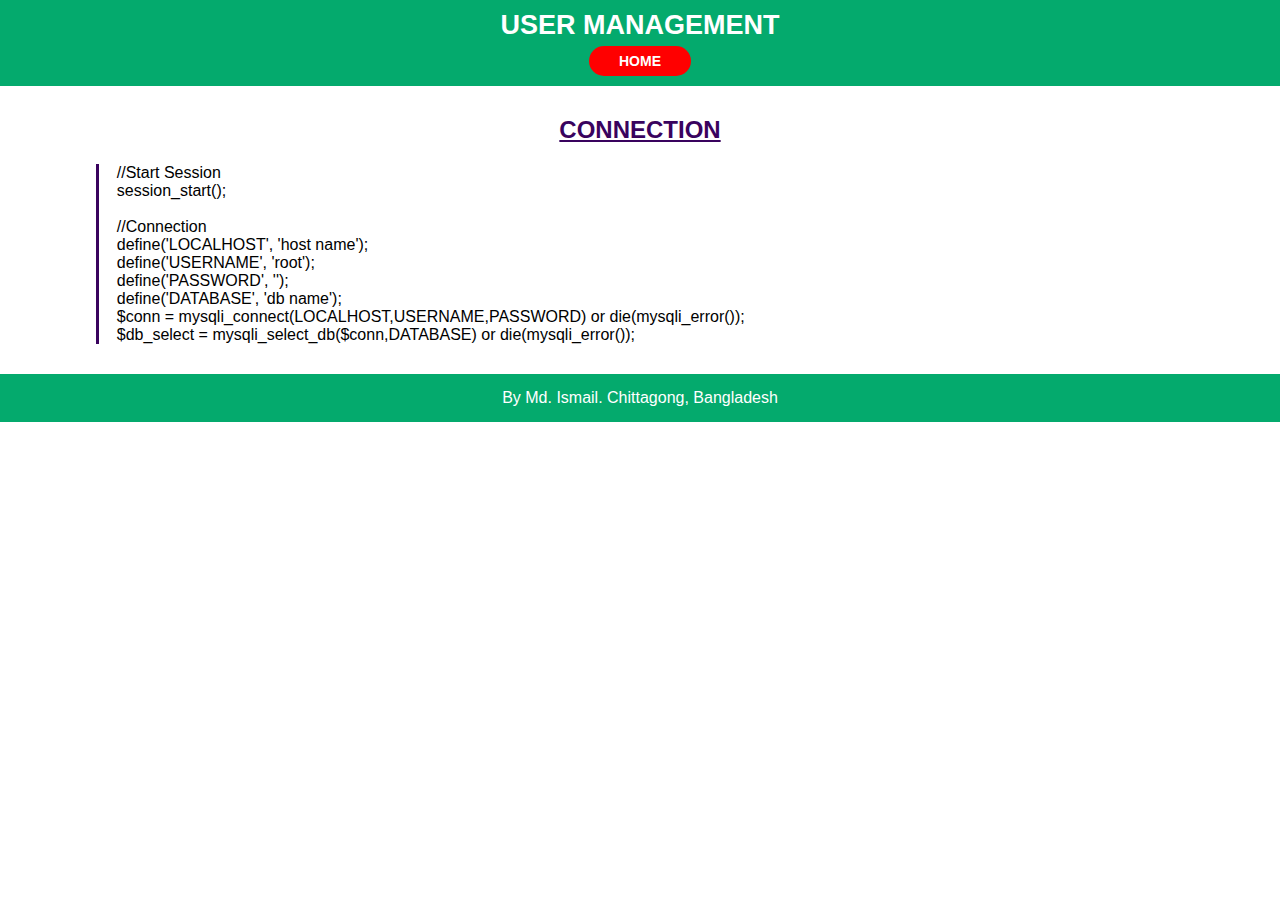
<file: connection.html>
<!DOCTYPE html>
<html lang="en">
<head>
    <meta charset="UTF-8">
    <meta http-equiv="X-UA-Compatible" content="IE=edge">
    <meta name="viewport" content="width=device-width, initial-scale=1.0">
    <title>PHP CRUD</title>
    <link rel="stylesheet" href="style.css">
</head>
<body>
    <header>
        <h2>User Management</h2>
        <a href="index.html" class="home-btn">Home</a>
    </header>
    <div class="content">
        <h2 class="title">Connection</h2>
        <div class="code">
<pre>
    //Start Session
    session_start();
    
    //Connection
    define('LOCALHOST', 'host name');
    define('USERNAME', 'root');
    define('PASSWORD', '');
    define('DATABASE', 'db name');
    $conn = mysqli_connect(LOCALHOST,USERNAME,PASSWORD) or die(mysqli_error());
    $db_select = mysqli_select_db($conn,DATABASE) or die(mysqli_error());
</pre>
        </div>
    </div>
    <footer>
        <p>
            By Md. Ismail. Chittagong, Bangladesh
        </p>
    </footer>
</body>
</html>
</file>
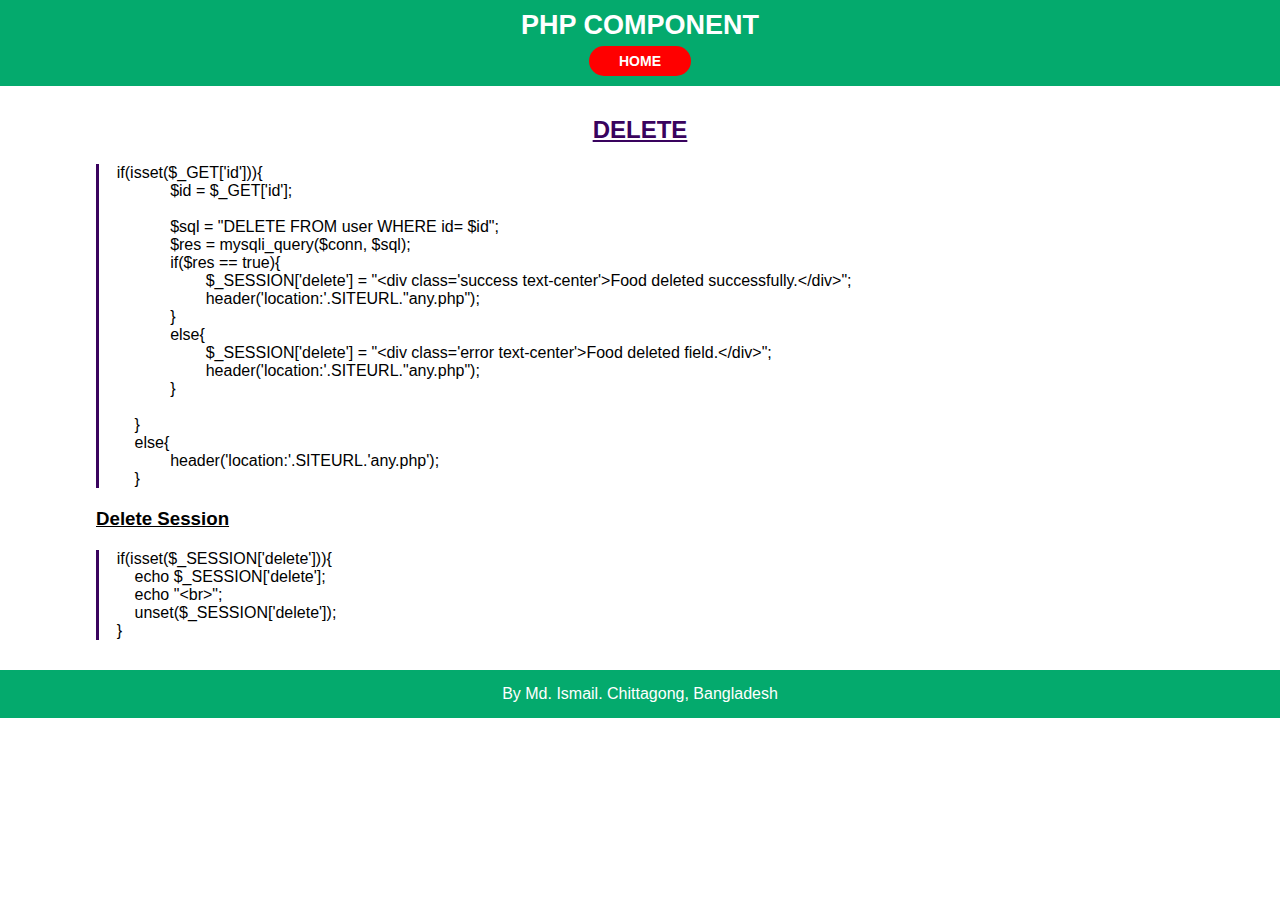
<file: delete.html>
<!DOCTYPE html>
<html lang="en">
<head>
    <meta charset="UTF-8">
    <meta http-equiv="X-UA-Compatible" content="IE=edge">
    <meta name="viewport" content="width=device-width, initial-scale=1.0">
    <title>PHP Component</title>
    <link rel="stylesheet" href="style.css">
</head>
<body>
    <header>
        <h2>PHP Component</h2>
        <a href="index.html" class="home-btn">Home</a>
    </header>
    <div class="content">
        <h2 class="title">Delete</h2>
        <div class="code">
<pre>
    if(isset($_GET['id'])){
		$id = $_GET['id'];
		
		$sql = "DELETE FROM user WHERE id= $id";
		$res = mysqli_query($conn, $sql);
		if($res == true){
			$_SESSION['delete'] = "&lt;div class='success text-center'>Food deleted successfully.&lt;/div>";
			header('location:'.SITEURL."any.php");
		}
		else{
			$_SESSION['delete'] = "&lt;div class='error text-center'>Food deleted field.&lt;/div>";
			header('location:'.SITEURL."any.php");
		}
		
	}
	else{
		header('location:'.SITEURL.'any.php');
	}	
</pre>
<h3>Delete Session</h3>
<pre>
    if(isset($_SESSION['delete'])){
        echo $_SESSION['delete'];
        echo "&lt;br>";
        unset($_SESSION['delete']);
    }
</pre>
        </div>
    </div>
    <footer>
        <p>
            By Md. Ismail. Chittagong, Bangladesh
        </p>
    </footer>
</body>
</html>
</file>
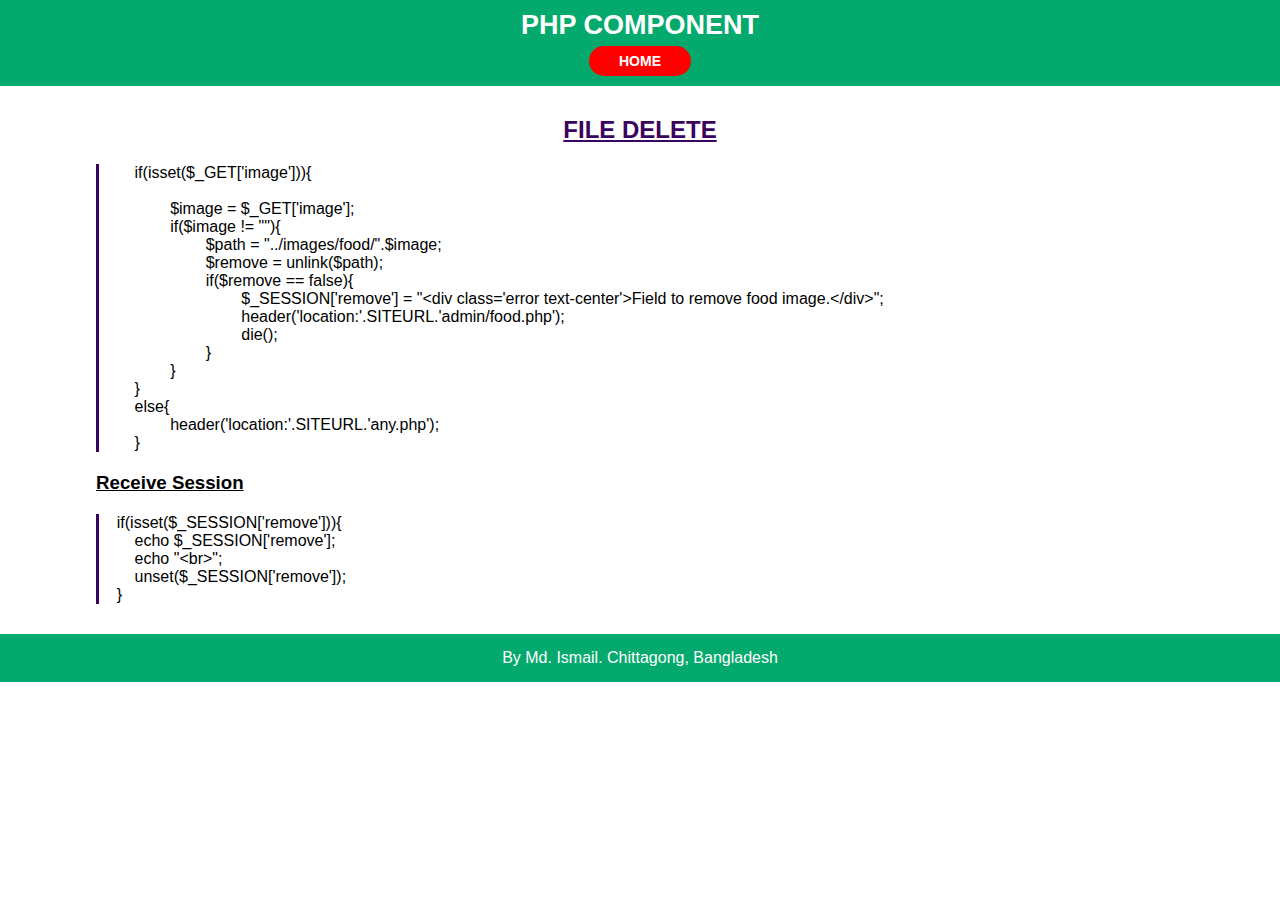
<file: file-delete.html>
<!DOCTYPE html>
<html lang="en">
<head>
    <meta charset="UTF-8">
    <meta http-equiv="X-UA-Compatible" content="IE=edge">
    <meta name="viewport" content="width=device-width, initial-scale=1.0">
    <title>PHP Component</title>
    <link rel="stylesheet" href="style.css">
</head>
<body>
    <header>
        <h2>PHP Component</h2>
        <a href="index.html" class="home-btn">Home</a>
    </header>
    <div class="content">
        <h2 class="title">File Delete</h2>
        <div class="code">
<pre>
	if(isset($_GET['image'])){
		
		$image = $_GET['image'];
		if($image != ""){
			$path = "../images/food/".$image;
			$remove = unlink($path);
			if($remove == false){
				$_SESSION['remove'] = "&lt;div class='error text-center'>Field to remove food image.&lt;/div>";
				header('location:'.SITEURL.'admin/food.php');
				die();
			}
		}
	}
	else{
		header('location:'.SITEURL.'any.php');
	}	
</pre>
<h3>Receive Session</h3>
<pre>
    if(isset($_SESSION['remove'])){
        echo $_SESSION['remove'];
        echo "&lt;br>";
        unset($_SESSION['remove']);
    }
</pre>
        </div>
    </div>
    <footer>
        <p>
            By Md. Ismail. Chittagong, Bangladesh
        </p>
    </footer>
</body>
</html>
</file>
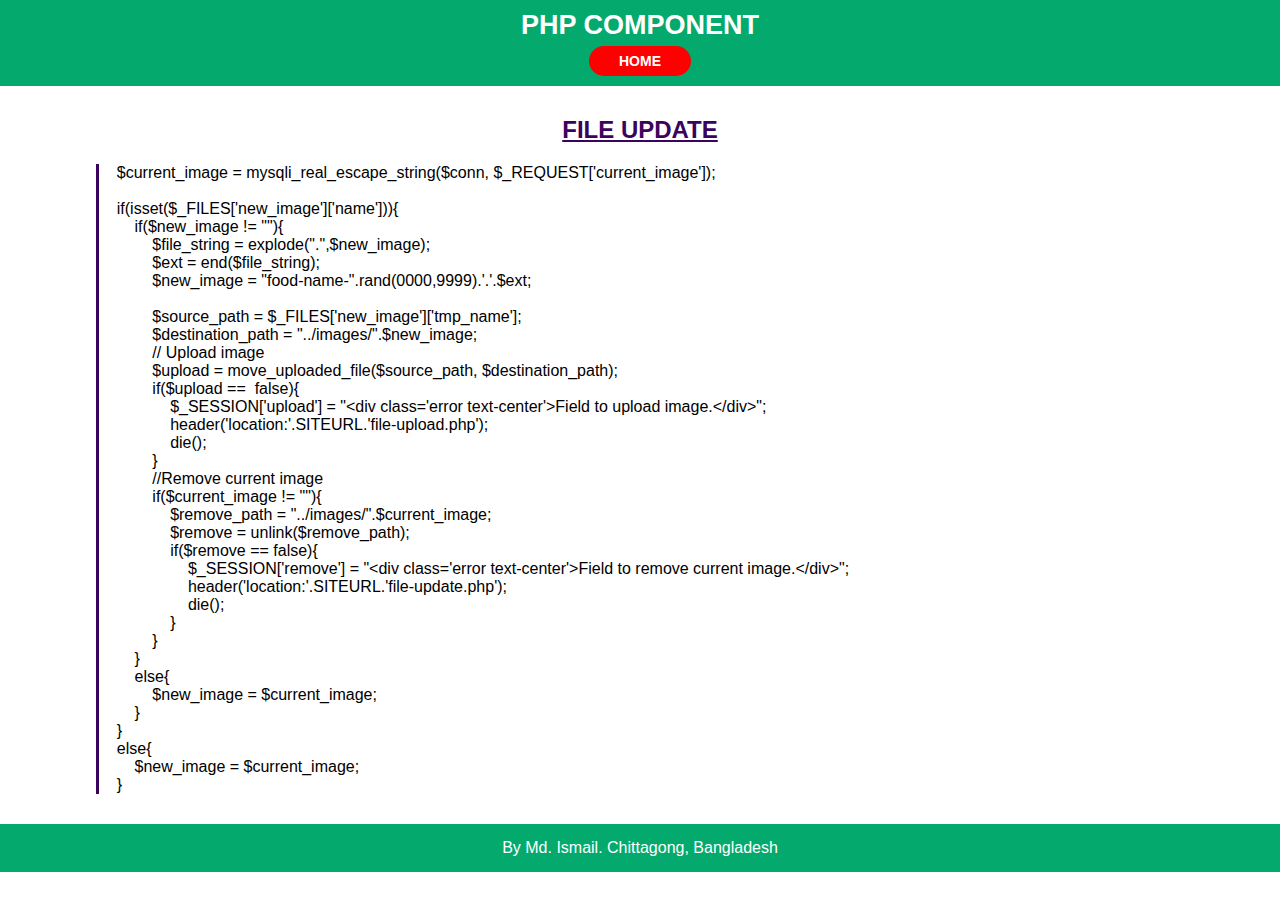
<file: file-update.html>
<!DOCTYPE html>
<html lang="en">
<head>
    <meta charset="UTF-8">
    <meta http-equiv="X-UA-Compatible" content="IE=edge">
    <meta name="viewport" content="width=device-width, initial-scale=1.0">
    <title>PHP Component</title>
    <link rel="stylesheet" href="style.css">
</head>
<body>
    <header>
        <h2>PHP Component</h2>
        <a href="index.html" class="home-btn">Home</a>
    </header>
    <div class="content">
        <h2 class="title">File Update</h2>
        <div class="code">
<pre>
    $current_image = mysqli_real_escape_string($conn, $_REQUEST['current_image']);
    
    if(isset($_FILES['new_image']['name'])){
        if($new_image != ""){
            $file_string = explode(".",$new_image);
            $ext = end($file_string);
            $new_image = "food-name-".rand(0000,9999).'.'.$ext;
            
            $source_path = $_FILES['new_image']['tmp_name'];
            $destination_path = "../images/".$new_image;
            // Upload image
            $upload = move_uploaded_file($source_path, $destination_path);
            if($upload ==  false){
                $_SESSION['upload'] = "&lt;div class='error text-center'>Field to upload image.&lt;/div>";
                header('location:'.SITEURL.'file-upload.php');
                die();
            }
            //Remove current image
            if($current_image != ""){
                $remove_path = "../images/".$current_image;
                $remove = unlink($remove_path);
                if($remove == false){
                    $_SESSION['remove'] = "&lt;div class='error text-center'>Field to remove current image.&lt;/div>";
                    header('location:'.SITEURL.'file-update.php');
                    die();
                }
            }
        }
        else{
            $new_image = $current_image;
        }
    }
    else{
        $new_image = $current_image;
    }
</pre>
        </div>
    </div>
    <footer>
        <p>
            By Md. Ismail. Chittagong, Bangladesh
        </p>
    </footer>
</body>
</html>
</file>
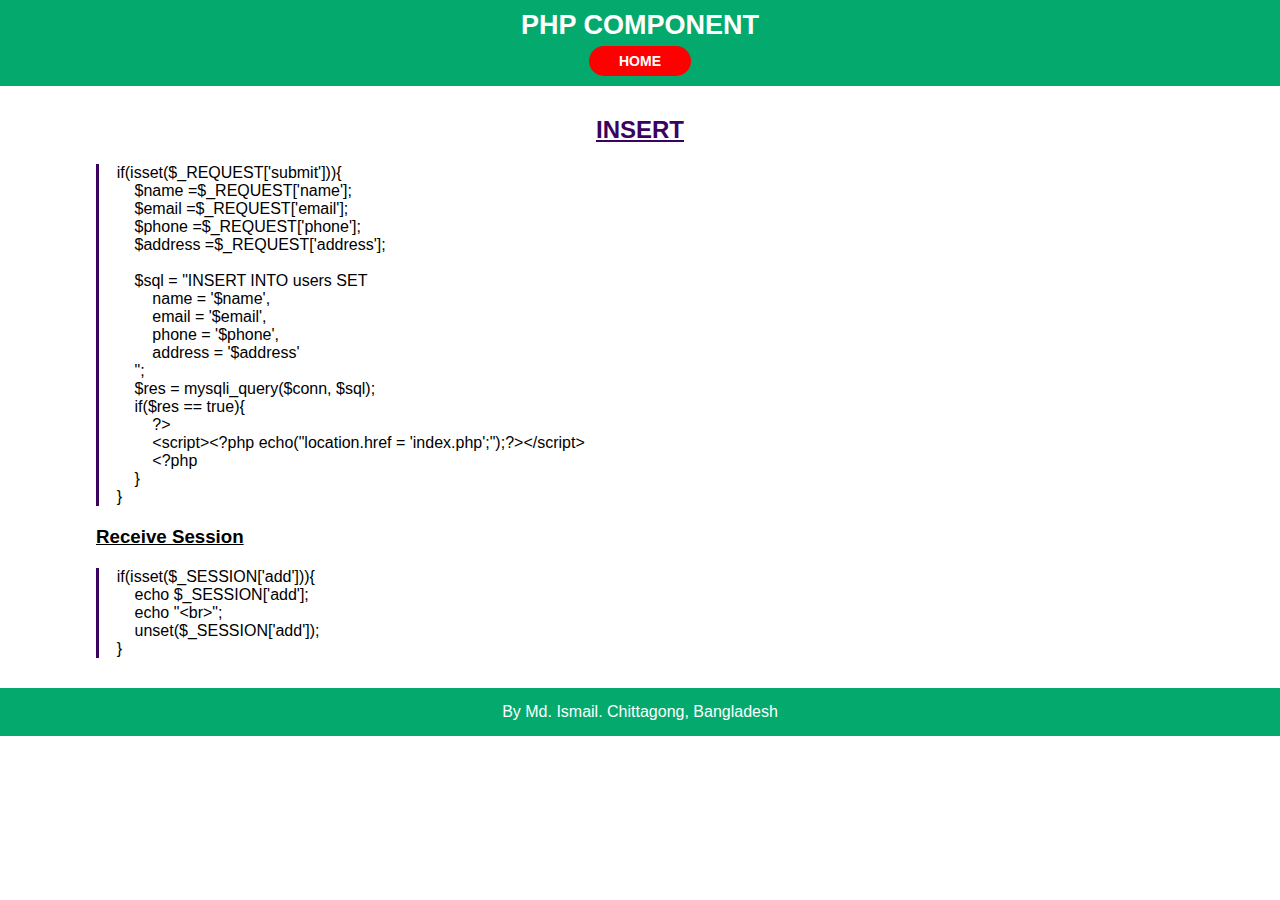
<file: insert.html>
<!DOCTYPE html>
<html lang="en">
<head>
    <meta charset="UTF-8">
    <meta http-equiv="X-UA-Compatible" content="IE=edge">
    <meta name="viewport" content="width=device-width, initial-scale=1.0">
    <title>PHP Component</title>
    <link rel="stylesheet" href="style.css">
</head>
<body>
    <header>
        <h2>PHP Component</h2>
        <a href="index.html" class="home-btn">Home</a>
    </header>
    <div class="content">
        <h2 class="title">Insert</h2>
        <div class="code">
<pre>
    if(isset($_REQUEST['submit'])){
        $name =$_REQUEST['name'];
        $email =$_REQUEST['email'];
        $phone =$_REQUEST['phone'];
        $address =$_REQUEST['address'];
        
        $sql = "INSERT INTO users SET
            name = '$name',
            email = '$email',
            phone = '$phone',
            address = '$address'
        ";
        $res = mysqli_query($conn, $sql);
        if($res == true){
            ?>
            &lt;script>&lt;?php echo("location.href = 'index.php';");?>&lt;/script>
            &lt;?php
        }
    }
</pre>
<h3>Receive Session</h3>
<pre>
    if(isset($_SESSION['add'])){
        echo $_SESSION['add'];
        echo "&lt;br>";
        unset($_SESSION['add']);
    }
</pre>
        </div>
    </div>
    <footer>
        <p>
            By Md. Ismail. Chittagong, Bangladesh
        </p>
    </footer>
</body>
</html>
</file>
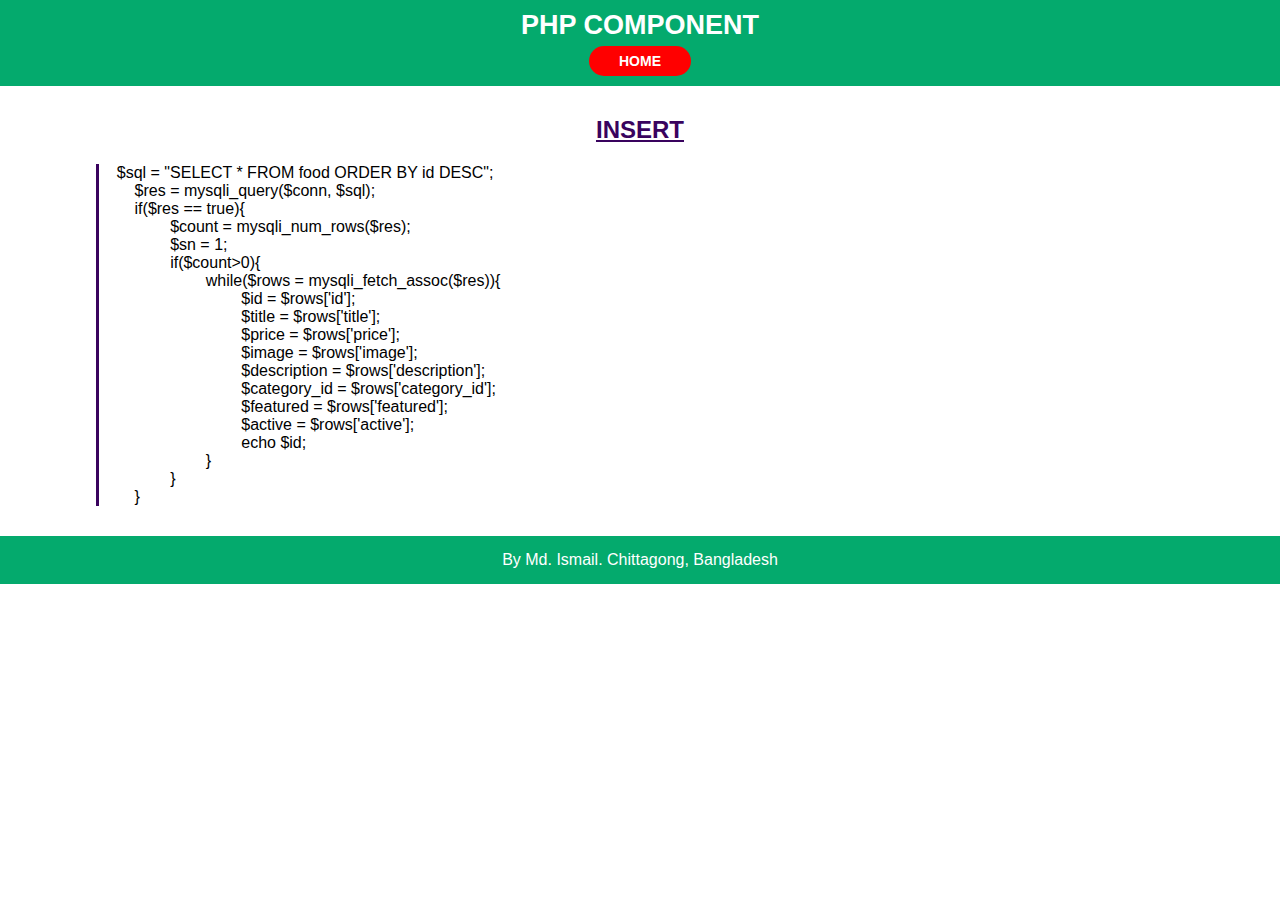
<file: select.html>
<!DOCTYPE html>
<html lang="en">
<head>
    <meta charset="UTF-8">
    <meta http-equiv="X-UA-Compatible" content="IE=edge">
    <meta name="viewport" content="width=device-width, initial-scale=1.0">
    <title>PHP Component</title>
    <link rel="stylesheet" href="style.css">
</head>
<body>
    <header>
        <h2>PHP Component</h2>
        <a href="index.html" class="home-btn">Home</a>
    </header>
    <div class="content">
        <h2 class="title">Insert</h2>
        <div class="code">
<pre>
    $sql = "SELECT * FROM food ORDER BY id DESC";
	$res = mysqli_query($conn, $sql);
	if($res == true){
		$count = mysqli_num_rows($res);
		$sn = 1;
		if($count>0){
			while($rows = mysqli_fetch_assoc($res)){
				$id = $rows['id'];
				$title = $rows['title'];
				$price = $rows['price'];
				$image = $rows['image'];
				$description = $rows['description'];
				$category_id = $rows['category_id'];
				$featured = $rows['featured'];
				$active = $rows['active'];
				echo $id;
			}
		}
	}
</pre>
        </div>
    </div>
    <footer>
        <p>
            By Md. Ismail. Chittagong, Bangladesh
        </p>
    </footer>
</body>
</html>
</file>
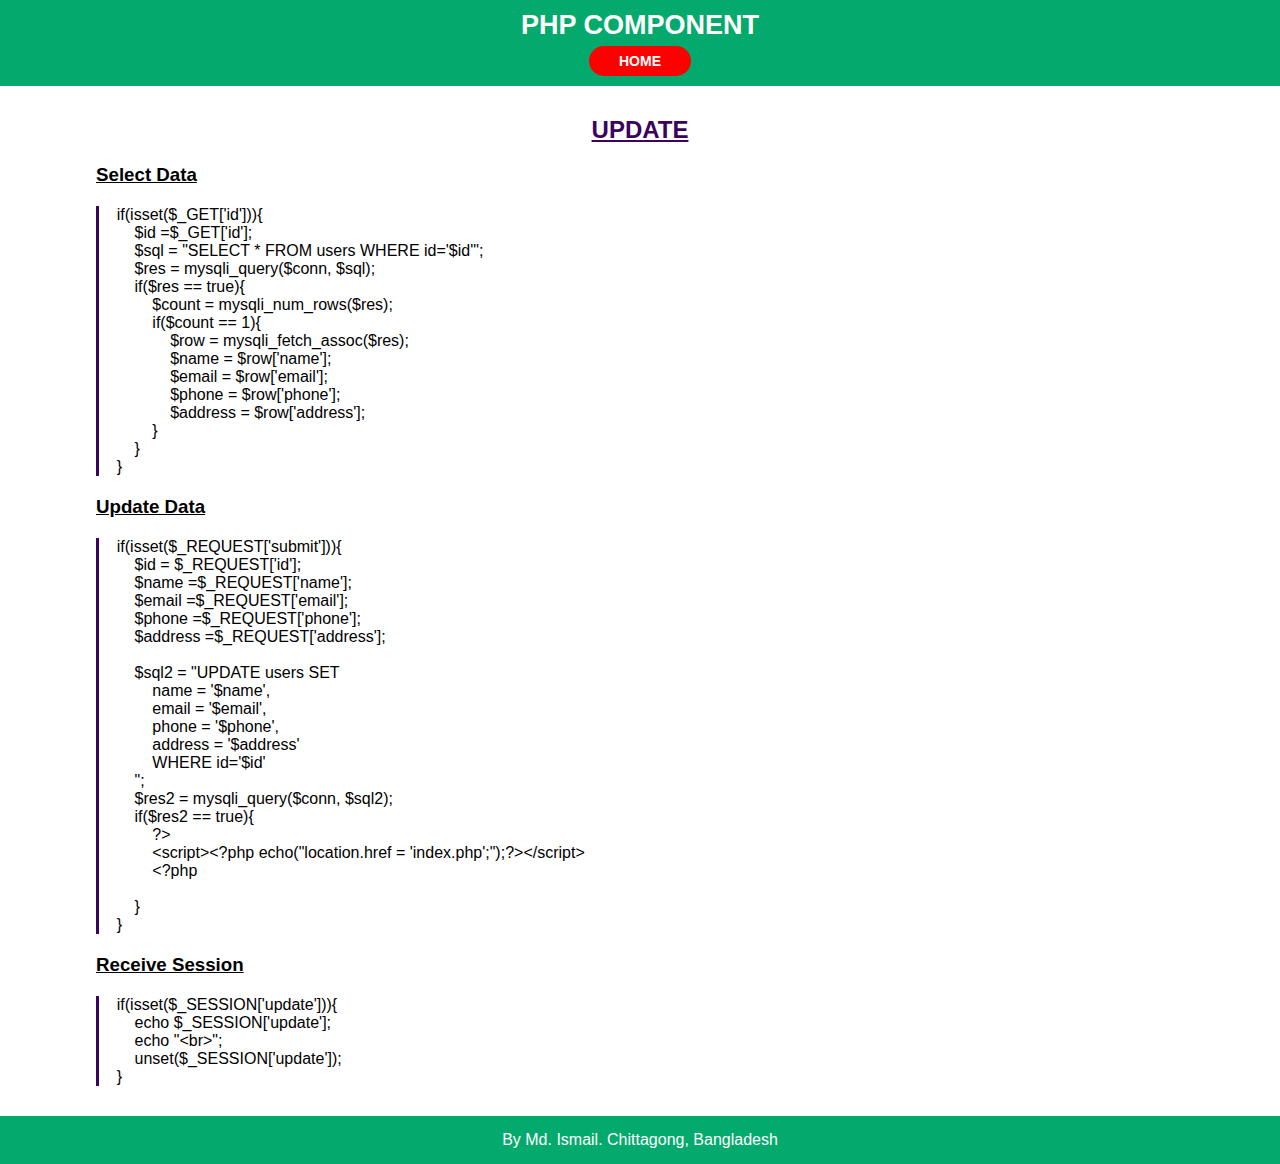
<file: update.html>
<!DOCTYPE html>
<html lang="en">
<head>
    <meta charset="UTF-8">
    <meta http-equiv="X-UA-Compatible" content="IE=edge">
    <meta name="viewport" content="width=device-width, initial-scale=1.0">
    <title>PHP Component</title>
    <link rel="stylesheet" href="style.css">
</head>
<body>
    <header>
        <h2>PHP Component</h2>
        <a href="index.html" class="home-btn">Home</a>
    </header>
    <div class="content">
        <h2 class="title">Update</h2>
        <div class="code">
            <h3>Select Data</h3>
<pre>
    if(isset($_GET['id'])){
        $id =$_GET['id'];
        $sql = "SELECT * FROM users WHERE id='$id'";
        $res = mysqli_query($conn, $sql);
        if($res == true){
            $count = mysqli_num_rows($res);
            if($count == 1){
                $row = mysqli_fetch_assoc($res);
                $name = $row['name'];
                $email = $row['email'];
                $phone = $row['phone'];
                $address = $row['address'];
            }
        }
    }
</pre>
            <h3>Update Data</h3>
<pre>
    if(isset($_REQUEST['submit'])){
        $id = $_REQUEST['id'];
        $name =$_REQUEST['name'];
        $email =$_REQUEST['email'];
        $phone =$_REQUEST['phone'];
        $address =$_REQUEST['address'];
        
        $sql2 = "UPDATE users SET
            name = '$name',
            email = '$email',
            phone = '$phone',
            address = '$address'
            WHERE id='$id'
        ";
        $res2 = mysqli_query($conn, $sql2);
        if($res2 == true){
            ?>
            &lt;script>&lt;?php echo("location.href = 'index.php';");?>&lt;/script>
            &lt;?php
            
        }
    }
</pre>
<h3>Receive Session</h3>
<pre>
    if(isset($_SESSION['update'])){
        echo $_SESSION['update'];
        echo "&lt;br>";
        unset($_SESSION['update']);
    }
</pre>
        </div>
    </div>
    <footer>
        <p>
            By Md. Ismail. Chittagong, Bangladesh
        </p>
    </footer>
</body>
</html>
</file>
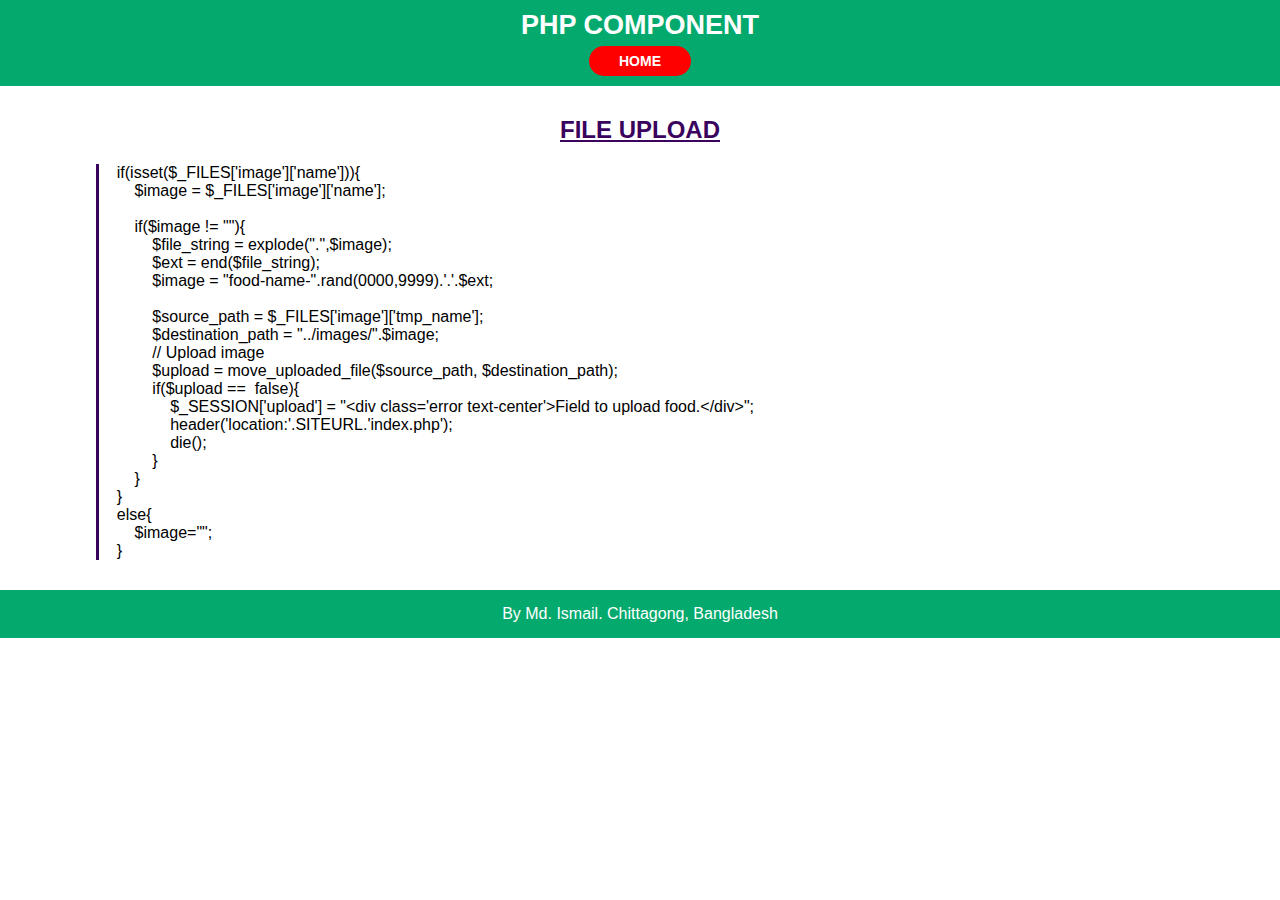
<file: upload.html>
<!DOCTYPE html>
<html lang="en">
<head>
    <meta charset="UTF-8">
    <meta http-equiv="X-UA-Compatible" content="IE=edge">
    <meta name="viewport" content="width=device-width, initial-scale=1.0">
    <title>PHP Component</title>
    <link rel="stylesheet" href="style.css">
</head>
<body>
    <header>
        <h2>PHP Component</h2>
        <a href="index.html" class="home-btn">Home</a>
    </header>
    <div class="content">
        <h2 class="title">File Upload</h2>
        <div class="code">
<pre>
    if(isset($_FILES['image']['name'])){
        $image = $_FILES['image']['name'];
        
        if($image != ""){
            $file_string = explode(".",$image);
            $ext = end($file_string);
            $image = "food-name-".rand(0000,9999).'.'.$ext;
            
            $source_path = $_FILES['image']['tmp_name'];
            $destination_path = "../images/".$image;
            // Upload image
            $upload = move_uploaded_file($source_path, $destination_path);
            if($upload ==  false){
                $_SESSION['upload'] = "&lt;div class='error text-center'>Field to upload food.&lt;/div>";
                header('location:'.SITEURL.'index.php');
                die();
            }
        }
    }
    else{
        $image="";
    }
</pre>
        </div>
    </div>
    <footer>
        <p>
            By Md. Ismail. Chittagong, Bangladesh
        </p>
    </footer>
</body>
</html>
</file>
<file: style.css>
* {
  margin: 0;
  padding: 0;
  font-family: Arial, Helvetica, sans-serif;
}
header {
  background-color: #04aa6d;
  color: #fff;
  text-align: center;
  padding: 10px 10px;
  font-size: 18px;
  font-weight: normal;
  text-transform: uppercase;
}
.home-btn {
  text-decoration: none;
  background: red;
  color: #fff;
  padding: 7px 30px;
  display: inline-block;
  margin-top: 5px;
  border-radius: 15px;
  text-transform: uppercase;
  font-size: 14px;
  font-weight: bold;
}
.content {
  width: 85%;
  margin: 30px auto;
}
.menu {
  margin: 0;
  padding: 0;
  text-align: center;
}
.menu li {
  list-style: none;
  display: inline-block;
  margin: 10px 8px;
}
.menu li a {
  text-decoration: none;
  background-color: rgb(57, 3, 94);
  color: #fff;
  padding: 10px 20px;
  display: inline-block;
  border-radius: 5px;
  transition: 0.5s;
  height: 50px;
  width: 100px;
  font-size: 18px;
}
.menu li a span {
  margin: 16px 0;
  display: block;
}
.menu li a:hover {
  background-color: #04aa6d;
}
footer {
  background: #04aa6d;
  padding: 15px 0;
  text-align: center;
  color: #fff;
}
h2.title {
  text-align: center;
  color: rgb(57, 3, 94);
  margin: 20px 0;
  text-transform: uppercase;
  text-decoration: underline;
}
pre {
  border-left: 3px solid rgb(57, 3, 94);
}
h3 {
  margin: 20px 0;
  text-decoration: underline;
}
</file>
